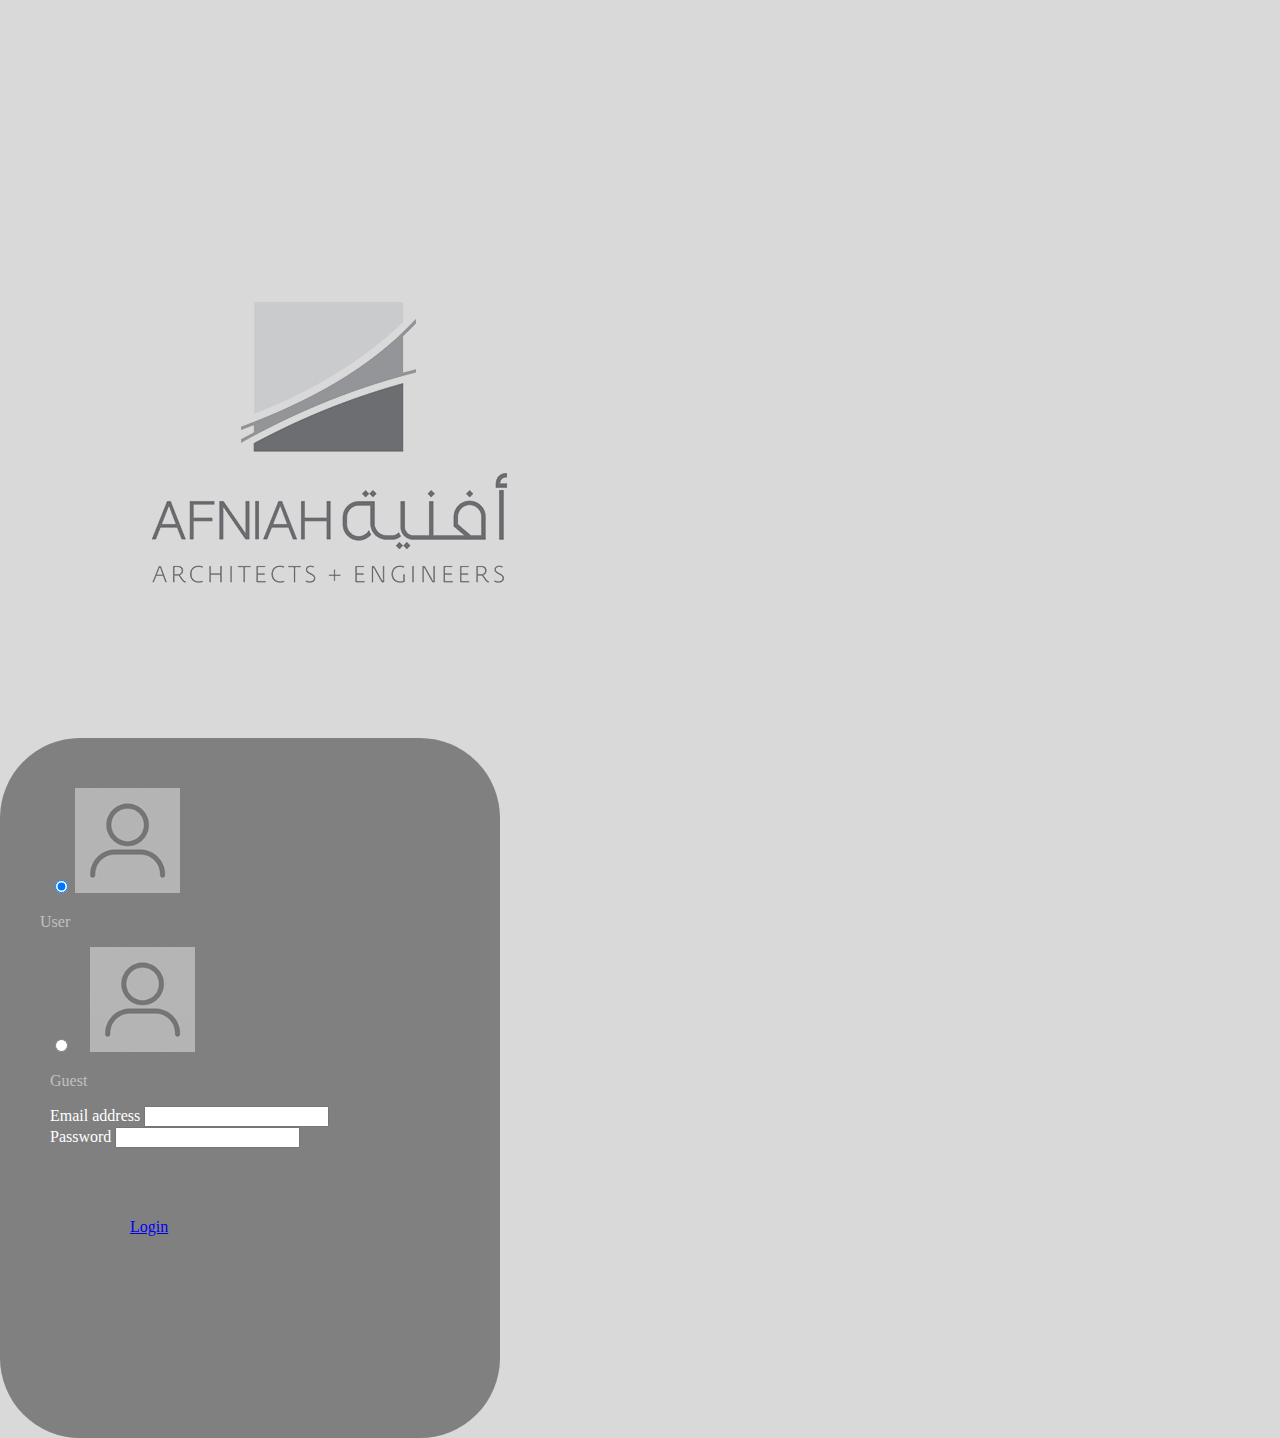
<file: index.html>
<!doctype html>
<html lang="en">
  <head>
    <!-- Required meta tags -->
    <meta charset="utf-8">
    <meta name="viewport" content="width=device-width, initial-scale=0.73">

    <!-- Bootstrap CSS -->
    <link href="https://cdn.jsdelivr.net/npm/bootstrap@5.0.2/dist/css/bootstrap.min.css" rel="stylesheet" integrity="sha384-EVSTQN3/azprG1Anm3QDgpJLIm9Nao0Yz1ztcQTwFspd3yD65VohhpuuCOmLASjC" crossorigin="anonymous">
    <link rel="stylesheet" href="login-style.css">
    <title>Afniah</title>
  </head>
<body>
  <div class="container align-content-center" >
    <div class="row justify-content-center">
      <div class="col">
        <img src="logo1.png" class="logoCol" alt="logo-image">
      </div>
      <div class="col myForm" id="myForm">
        <form>
          <input type="radio" class="btn-check" name="options" id="option1" autocomplete="off" checked onclick="onClickBtnOne()">
            <label class="btn btnOne" id="btnOne" for="option1">
              <img src="user button icon2.png" width="105px" alt="" style="margin-right: 15px;">
              <p style="color: white; margin-left: -10px;">User</p>
            </label>

            <input type="radio" class="btn-check" name="options" id="option2" autocomplete="off" onclick="onClickBtnTwo()">
            <label class="btn btnTwo" id="btnTwo" for="option2"op>
              <img src="user button icon2.png" width="105px" alt="" style="margin-left: 15px;"">
              <p style="color: white; margin-right: -20px;">Guest</p>
            </label>
          <div class="mb-3">
            <label for="exampleInputEmail1" class="form-label" style="color: white; margin-top: 40px;">Email address</label>
            <input type="email" class="form-control" id="exampleInputEmail1" aria-describedby="emailHelp">
          </div>
          <div class="mb-3">
            <label for="exampleInputPassword1" class="form-label" style="color: white;">Password</label>
            <input type="password" class="form-control" id="exampleInputPassword1">
          </div>
          <a type="submit" class="btn btn-outline-light px-5 py-2" style="float: left; margin-left: 80px; margin-top: 70px;" href="landingPage.html">Login</a>
        </form>
      </div>
    </div>
  </div>
  <script>
    let btnOne = document.getElementById("btnOne");
    let btnTwo = document.getElementById("btnTwo");

    function onClickBtnOne() {
      btnOne.style.opacity = 1;
      btnTwo.style.opacity = 0.5;
    }

    function onClickBtnTwo() {
      btnOne.style.opacity = 0.5;
      btnTwo.style.opacity = 1;
    }
  </script>
  <script src="https://cdn.jsdelivr.net/npm/bootstrap@5.0.2/dist/js/bootstrap.bundle.min.js" integrity="sha384-MrcW6ZMFYlzcLA8Nl+NtUVF0sA7MsXsP1UyJoMp4YLEuNSfAP+JcXn/tWtIaxVXM" crossorigin="anonymous"></script>
</body>
</html>
</file>
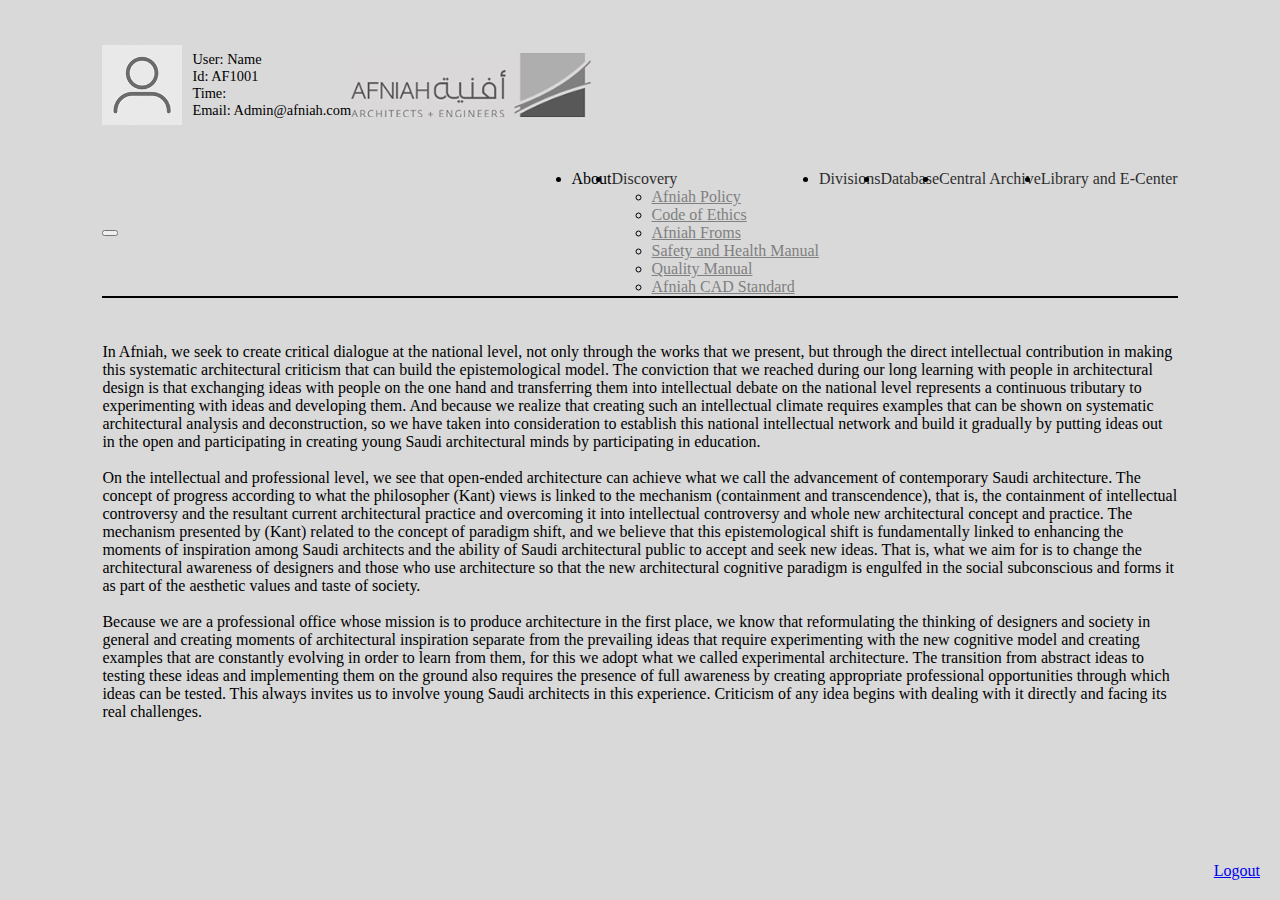
<file: landing-page.html>
<!doctype html>
<html lang="en">
  <head>
    <!-- Required meta tags -->
    <meta charset="utf-8">
    <meta name="viewport" content="width=device-width, initial-scale=0.73">

    <!-- Bootstrap CSS -->
    <link href="https://cdn.jsdelivr.net/npm/bootstrap@5.0.2/dist/css/bootstrap.min.css" rel="stylesheet" integrity="sha384-EVSTQN3/azprG1Anm3QDgpJLIm9Nao0Yz1ztcQTwFspd3yD65VohhpuuCOmLASjC" crossorigin="anonymous">
    <link rel="stylesheet" href="style.css">
    <title>Afniah</title>
  </head>
  <body>
    <header class="container-fluid justify-content-between headerhead">
      <div>
        <img class="user-image" src="user button icon2.png">
        <section id="user-data">
          <p>User: Name</p>
          <p>Id: AF1001</p>
          <p id="local-time">Time: </p>
          <p>Email: Admin@afniah.com</p>
        </section>
      </div>
      <img class="logo-image" src="logo.png">
    </header>
    <nav class="navbar navbar-expand-lg navbar-light bg-transparent">
      <div class="container-fluid firas">
        <button class="navbar-toggler border-0 myButton"  type="button" data-bs-toggle="collapse" data-bs-target="#navbarSupportedContent" aria-controls="navbarSupportedContent" aria-expanded="false" aria-label="Toggle navigation">
          <span class="navbar-toggler-icon"></span>
        </button>
        <div class="collapse navbar-collapse" id="navbarSupportedContent">
          <ul class="navbar-nav me-auto mb-2 mb-lg-0" id="navbar-nav">
            <li class="nav-item">
              <a class="nav-link active asem" aria-current="page" href="#"   onclick="onClickAbout()">About</a>
            </li>
            <li class="nav-item dropdown">
              <a class="nav-link marwa" href="#" id="navbarDropdown" role="button" data-bs-toggle="dropdown" aria-expanded="false"  onclick="onClickDiscovery()">Discovery</a>
              <ul class="dropdown-menu bg-transparent border-0" aria-labelledby="navbarDropdown">
                <li><a class="dropdown-item" href="#"  onclick="onClickAfniahPolicy()">Afniah Policy</a></li>
                <li><a class="dropdown-item" href="#" onclick="onClickCodeOfEthics()">Code of Ethics</a></li>
                <li><a class="dropdown-item" href="#" onclick="onClickAfniahForms()">Afniah Froms</a></li>
                <li><a class="dropdown-item" href="#" onclick="onClickSafetyAndHealthManual()">Safety and Health Manual</a></li>
                <li><a class="dropdown-item" href="#" onclick="onClickQualityManual()">Quality Manual</a></li>
                <li><a class="dropdown-item" href="#" onclick="onClickAfniahCDAStandard()">Afniah CAD Standard</a></li>
              </ul>
            </li>
            <li class="nav-item">
              <a class="nav-link marwa" href="#" onclick="onClickDivisions()">Divisions</a>
            </li>
            <li class="nav-item">
              <a class="nav-link marwa" href="#"  onclick="onClickDatabase()">Database</a>
            </li>
            <li class="nav-item">
              <a class="nav-link marwa" href="#"   onclick="onClickCentralArchive()">Central Archive</a>
            </li>
            <li class="nav-item mr-">
              <a class="nav-link marwa" href="#"    onclick="onClickLibraryAndECenter()">Library and E-Center</a>
            </li>
          </ul>
        </div>
      </div>
    </nav>
    <main class="container-fluid content">
      <section class="content-container">
        <div id="content-about">
          <h1 id="about-title">ABOUT</h1>
          <p>In Afniah, we seek to create critical dialogue at the national level, not only through the works that we present, but through the direct intellectual contribution in making this systematic architectural criticism that can build the epistemological model. The conviction that we reached during our long learning with people in architectural design is that exchanging ideas with people on the one hand and transferring them into intellectual debate on the national level represents a continuous tributary to experimenting with ideas and developing them. And because we realize that creating such an intellectual climate requires examples that can be shown on systematic architectural analysis and deconstruction, so we have taken into consideration to establish this national intellectual network and build it gradually by putting ideas out in the open and participating in creating young Saudi architectural minds by participating in education.</p>

          <p>On the intellectual and professional level, we see that open-ended architecture can achieve what we call the advancement of contemporary Saudi architecture. The concept of progress according to what the philosopher (Kant) views is linked to the mechanism (containment and transcendence), that is, the containment of intellectual controversy and the resultant current architectural practice and overcoming it into intellectual controversy and whole new architectural concept and practice. The mechanism presented by (Kant) related to the concept of paradigm shift, and we believe that this epistemological shift is fundamentally linked to enhancing the moments of inspiration among Saudi architects and the ability of Saudi architectural public to accept and seek new ideas. That is, what we aim for is to change the architectural awareness of designers and those who use architecture so that the new architectural cognitive paradigm is engulfed in the social subconscious and forms it as part of the aesthetic values ​​and taste of society.</p>

          <p>Because we are a professional office whose mission is to produce architecture in the first place, we know that reformulating the thinking of designers and society in general and creating moments of architectural inspiration separate from the prevailing ideas that require experimenting with the new cognitive model and creating examples that are constantly evolving in order to learn from them, for this we adopt what we called experimental architecture. The transition from abstract ideas to testing these ideas and implementing them on the ground also requires the presence of full awareness by creating appropriate professional opportunities through which ideas can be tested. This always invites us to involve young Saudi architects in this experience. Criticism of any idea begins with dealing with it directly and facing its real challenges.</p>
        </div>
        <div id="paragraph-bg">
          <div class="scroll-div">
            <div id="paragraph">
              text here
            </div>
          </div>
        </div>
        <div id="content-divisions"><h1>Divisions</h1></div>
        <div id="content-database"><h1>Database</h1></div>
        <div id="content-central-archive"><h1>Central Archive</h1></div>
        <div id="content-library-and-e-center">
          <h1>Coming Soon!</h1>
        </div>
      </section>
    </main>
    <footer class="footer mt-auto py-3">
      <div class="container foot">
        <a class="btn btn-outline-dark" href="index.html">Logout</a>
    </footer>
    <script src="https://cdn.jsdelivr.net/npm/bootstrap@5.0.2/dist/js/bootstrap.bundle.min.js" integrity="sha384-MrcW6ZMFYlzcLA8Nl+NtUVF0sA7MsXsP1UyJoMp4YLEuNSfAP+JcXn/tWtIaxVXM" crossorigin="anonymous"></script>
    <script src="script.js"></script>
  </body>
</html>
</file>
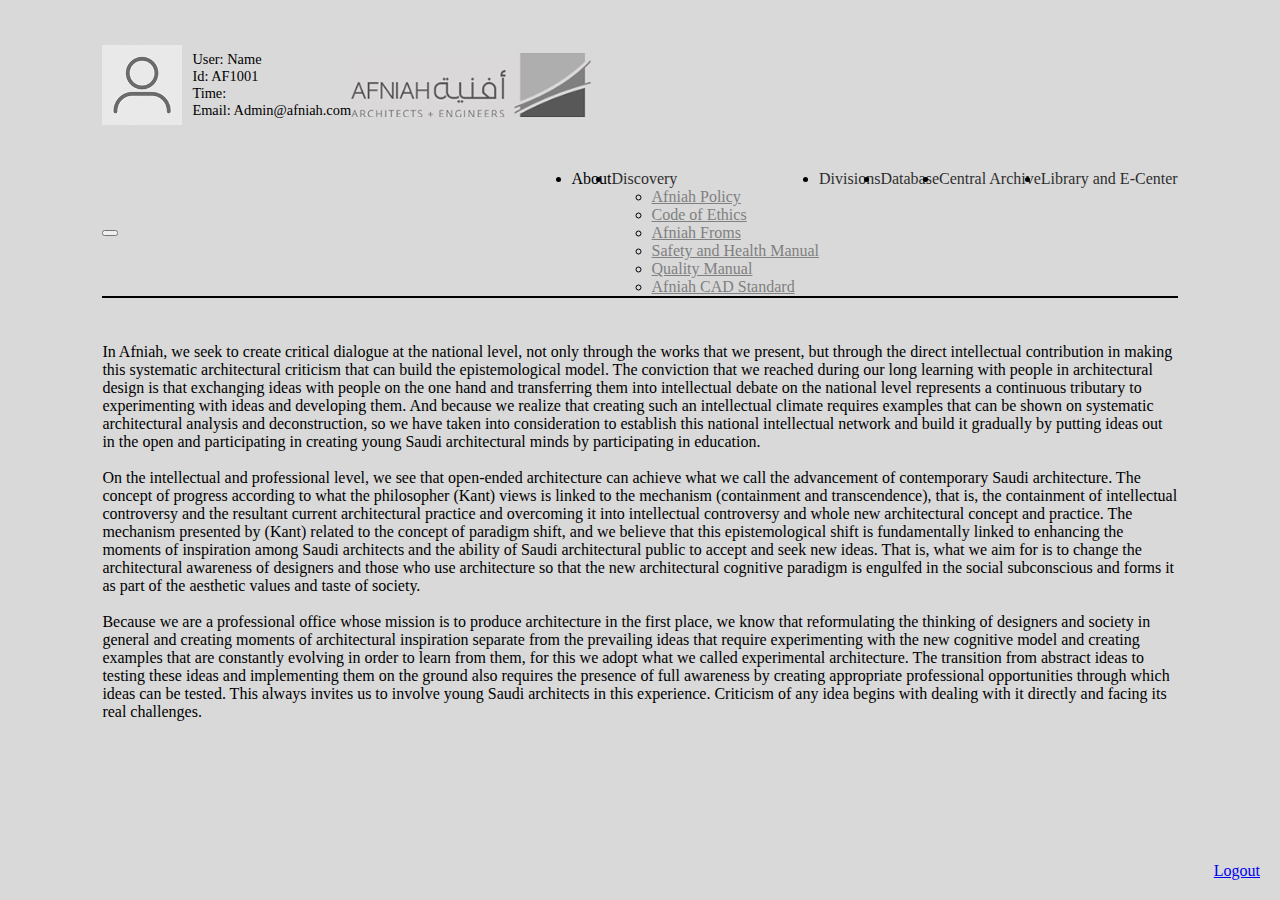
<file: landingPage.html>
<!doctype html>
<html lang="en">
  <head>
    <!-- Required meta tags -->
    <meta charset="utf-8">
    <meta name="viewport" content="width=device-width, initial-scale=0.73">

    <!-- Bootstrap CSS -->
    <link href="https://cdn.jsdelivr.net/npm/bootstrap@5.0.2/dist/css/bootstrap.min.css" rel="stylesheet" integrity="sha384-EVSTQN3/azprG1Anm3QDgpJLIm9Nao0Yz1ztcQTwFspd3yD65VohhpuuCOmLASjC" crossorigin="anonymous">
    <link rel="stylesheet" href="style.css">
    <title>Afniah</title>
  </head>
  <body>
    <div id="preloader"></div>
    <header class="container-fluid justify-content-between headerhead">
      <div>
        <img class="user-image" src="user button icon2.png">
        <section id="user-data">
          <p>User: Name</p>
          <p>Id: AF1001</p>
          <p id="local-time">Time: </p>
          <p>Email: Admin@afniah.com</p>
        </section>
      </div>
      <img class="logo-image" src="logo.png">
    </header>
    <nav class="navbar navbar-expand-lg navbar-light bg-transparent">
      <div class="container-fluid firas">
        <button class="navbar-toggler border-0 myButton"  type="button" data-bs-toggle="collapse" data-bs-target="#navbarSupportedContent" aria-controls="navbarSupportedContent" aria-expanded="false" aria-label="Toggle navigation">
          <span class="navbar-toggler-icon"></span>
        </button>
        <div class="collapse navbar-collapse" id="navbarSupportedContent">
          <ul class="navbar-nav me-auto mb-2 mb-lg-0" id="navbar-nav">
            <li class="nav-item">
              <a class="nav-link active asem" aria-current="page" href="#"   onclick="onClickAbout()">About</a>
            </li>
            <li class="nav-item dropdown">
              <a class="nav-link marwa" href="#" id="navbarDropdown" role="button" data-bs-toggle="dropdown" aria-expanded="false"  onclick="onClickDiscovery()">Discovery</a>
              <ul class="dropdown-menu bg-transparent border-0" aria-labelledby="navbarDropdown">
                <li><a class="dropdown-item" href="#"  onclick="onClickAfniahPolicy()">Afniah Policy</a></li>
                <li><a class="dropdown-item" href="#" onclick="onClickCodeOfEthics()">Code of Ethics</a></li>
                <li><a class="dropdown-item" href="#" onclick="onClickAfniahForms()">Afniah Froms</a></li>
                <li><a class="dropdown-item" href="#" onclick="onClickSafetyAndHealthManual()">Safety and Health Manual</a></li>
                <li><a class="dropdown-item" href="#" onclick="onClickQualityManual()">Quality Manual</a></li>
                <li><a class="dropdown-item" href="#" onclick="onClickAfniahCDAStandard()">Afniah CAD Standard</a></li>
              </ul>
            </li>
            <li class="nav-item">
              <a class="nav-link marwa" href="#" onclick="onClickDivisions()">Divisions</a>
            </li>
            <li class="nav-item">
              <a class="nav-link marwa" href="#"  onclick="onClickDatabase()">Database</a>
            </li>
            <li class="nav-item">
              <a class="nav-link marwa" href="#"   onclick="onClickCentralArchive()">Central Archive</a>
            </li>
            <li class="nav-item mr-">
              <a class="nav-link marwa" href="#"    onclick="onClickLibraryAndECenter()">Library and E-Center</a>
            </li>
          </ul>
        </div>
      </div>
    </nav>
    <main class="container-fluid content">
      <section class="content-container">
        <div id="content-about">
          <h1 id="about-title">ABOUT</h1>
          <p>In Afniah, we seek to create critical dialogue at the national level, not only through the works that we present, but through the direct intellectual contribution in making this systematic architectural criticism that can build the epistemological model. The conviction that we reached during our long learning with people in architectural design is that exchanging ideas with people on the one hand and transferring them into intellectual debate on the national level represents a continuous tributary to experimenting with ideas and developing them. And because we realize that creating such an intellectual climate requires examples that can be shown on systematic architectural analysis and deconstruction, so we have taken into consideration to establish this national intellectual network and build it gradually by putting ideas out in the open and participating in creating young Saudi architectural minds by participating in education.</p>

          <p>On the intellectual and professional level, we see that open-ended architecture can achieve what we call the advancement of contemporary Saudi architecture. The concept of progress according to what the philosopher (Kant) views is linked to the mechanism (containment and transcendence), that is, the containment of intellectual controversy and the resultant current architectural practice and overcoming it into intellectual controversy and whole new architectural concept and practice. The mechanism presented by (Kant) related to the concept of paradigm shift, and we believe that this epistemological shift is fundamentally linked to enhancing the moments of inspiration among Saudi architects and the ability of Saudi architectural public to accept and seek new ideas. That is, what we aim for is to change the architectural awareness of designers and those who use architecture so that the new architectural cognitive paradigm is engulfed in the social subconscious and forms it as part of the aesthetic values ​​and taste of society.</p>

          <p>Because we are a professional office whose mission is to produce architecture in the first place, we know that reformulating the thinking of designers and society in general and creating moments of architectural inspiration separate from the prevailing ideas that require experimenting with the new cognitive model and creating examples that are constantly evolving in order to learn from them, for this we adopt what we called experimental architecture. The transition from abstract ideas to testing these ideas and implementing them on the ground also requires the presence of full awareness by creating appropriate professional opportunities through which ideas can be tested. This always invites us to involve young Saudi architects in this experience. Criticism of any idea begins with dealing with it directly and facing its real challenges.</p>
        </div>
        <div id="paragraph-bg">
          <div class="scroll-div">
            <div id="paragraph">
              text here
            </div>
          </div>
        </div>
        <div id="content-divisions"><h1>Divisions</h1></div>
        <div id="content-database"><h1>Database</h1></div>
        <div id="content-central-archive"><h1>Central Archive</h1></div>
        <div id="content-library-and-e-center">
          <h1>Coming Soon!</h1>
        </div>
        <iframe width="560" height="315" src="https://www.youtube.com/embed/Yf5d_Zx3AaI" title="YouTube video player" frameborder="0" allow="accelerometer; autoplay; clipboard-write; encrypted-media; gyroscope; picture-in-picture; web-share" allowfullscreen></iframe>
        <iframe width="560" height="315" src="https://www.youtube.com/embed/Yf5d_Zx3AaI" title="YouTube video player" frameborder="0" allow="accelerometer; autoplay; clipboard-write; encrypted-media; gyroscope; picture-in-picture; web-share" allowfullscreen></iframe>
        <iframe width="560" height="315" src="https://www.youtube.com/embed/Yf5d_Zx3AaI" title="YouTube video player" frameborder="0" allow="accelerometer; autoplay; clipboard-write; encrypted-media; gyroscope; picture-in-picture; web-share" allowfullscreen></iframe>
        <iframe width="560" height="315" src="https://www.youtube.com/embed/Yf5d_Zx3AaI" title="YouTube video player" frameborder="0" allow="accelerometer; autoplay; clipboard-write; encrypted-media; gyroscope; picture-in-picture; web-share" allowfullscreen></iframe>
        <iframe width="560" height="315" src="https://www.youtube.com/embed/Yf5d_Zx3AaI" title="YouTube video player" frameborder="0" allow="accelerometer; autoplay; clipboard-write; encrypted-media; gyroscope; picture-in-picture; web-share" allowfullscreen></iframe>
        <iframe width="560" height="315" src="https://www.youtube.com/embed/Yf5d_Zx3AaI" title="YouTube video player" frameborder="0" allow="accelerometer; autoplay; clipboard-write; encrypted-media; gyroscope; picture-in-picture; web-share" allowfullscreen></iframe>
      </section>
    </main>
    <footer class="footer mt-auto py-3">
      <div class="container foot">
        <a class="btn btn-outline-dark" href="index.html">Logout</a>
    </footer>
    <script src="https://cdn.jsdelivr.net/npm/bootstrap@5.0.2/dist/js/bootstrap.bundle.min.js" integrity="sha384-MrcW6ZMFYlzcLA8Nl+NtUVF0sA7MsXsP1UyJoMp4YLEuNSfAP+JcXn/tWtIaxVXM" crossorigin="anonymous"></script>
    <script src="script.js"></script>

    <script>
      let loader = document.getElementById("preloader");
      window.addEventListener("load", function(){
        loader.style.display = "none";
      });
    </script>
  </body>
</html>
</file>
<file: login-style.css>
body {
  background-color: #d9d9d9;
  margin: 0;
  padding: 0;
  box-sizing: border-box;
  min-height: 100vh;
  display: flex;
  flex-direction: column;
}

.form {
  padding: 50px;
}

.nav-item {
  list-style-type: none;
}

.btnOne {
  opacity: 0.5;
}

.btnTwo {
  opacity: 0.5;
}

.logoCol{
  margin-top: 300px;
  margin-left: 150px;
}

form {
  width: 400px;
  height: 600px;
  background-color: gray;
  padding: 50px;
  border-radius: 80px;
}

.myForm {
  margin-top: 150px;
}

@media (max-width: 720px) {
  .logoCol{
    width: 150px;
    margin-top: 50px;
    margin-left: 170px;
  }
  form {
    width: 400px;
    height: 600px;
    background-color: gray;
    padding: 50px;
    border-radius: 80px;
  }
  .myForm {
    margin-top: 50px;
    margin-left: 40px;
  }
}
</file>
<file: style.css>
body {
  background-color: #d9d9d9;
  margin: 0;
  padding: 0;
  box-sizing: border-box;
  min-height: 100vh;
  display: flex;
  flex-direction: column;
}

p {
  margin: 0;
}

header {
  display: flex;
  flex-direction: row;
  align-items: center;
  padding: 5vh 0;
}

.user-image {
  width: 80px;
}

.logo-image {
  width: 240px;
}

header div {
  display: flex;
  flex-direction: row;
  align-items: center;
}

header section {
  font-size: 0.9rem;
  padding-left: 10px;
}

@media (max-width: 720px) {
  header section {
    font-size: 0.7rem;
    margin-right: 50px;
  }
}

.dropdown-item {
  color: gray;
  background-color: transparent;
}

.dropdown-item:hover {
  color: black;
  background-color: transparent;
}

.headerhead {
  padding: 5vh 8vw;
}

.firas {
  margin: 0 8vw;
}


@media (max-width: 720px) {
  .headerhead {
  padding: 3vh 3vw;
  }
}

.ahmad {
  display: flex;
  align-items: center;
  justify-content: space-between;
}

.firas {
  display: flex;
  border-bottom: 2px solid black;
  align-items: center;
  justify-content: space-between;
}

@media (max-width: 992px) {
  .firas{
    border-bottom: none;
    margin: 0;
  }
}

.navbar-nav,
.mr-auto {
flex: 1;
margin: auto !important;
display: flex;
justify-content: space-between;
}

.marwa {
  text-decoration: none;
  color: black;
  font-weight: 400;
  opacity: 0.8;
}

.asem {
  text-decoration: none;
  color: black;
  font-weight: 500;
  opacity: 1;
}

.content {
  padding: 5vh 8vw;
  height: 100%;
  margin-bottom: auto;
}

#content-about {
  display: flex;
  flex-direction: column;
  gap: 2vh;
  
}

#content-about h1 {
  display: none;
}

@media (max-width: 720px) {
  #content-about {
    text-align: center;
    gap: 4vh;
  }
  #content-about h1 {
    display: block;
    padding-bottom: 25px;
    font-weight: 700;
  }
}

#content-container #content-about, #content-discovery, #content-divisions, #content-database, #content-central-archive, #content-library-and-e-center {
  display: none;
}

#paragraph-bg {
  background-color: white;
  width: 45vw;
  float: right;
  margin-right: 50px;
  padding: 1.5vw;
  border-radius: 15px;
  display: none;
}

.scroll-div {
  width: 42vw;
  background-color: white;
  height: 55vh;
  overflow: hidden;
  overflow-y: scroll;
}

#paragraph {
  font-family: 'Roboto', Arial;
  font-size: 1.13vw;
  padding: 2vw;
  background-color: white;
  line-height: 30px;
}

@media (max-width: 720px) {
  #paragraph-bg {
    background-color: white;
    width: 80vw;
    height: 40vh;
    float: none;
    margin-left: 1vw;
    padding-top: 35px;
    border-radius: 15px;
    display: none;
  }
  .scroll-div {
    width: 100%;
    height: 34vh;
    background-color: white;
    overflow: hidden;
    overflow-y: scroll;
  }


  #paragraph {
    font-family: 'Roboto', Arial;
    font-size: 3vw;
    padding: 2vw;
    background-color: rgb(252, 252, 252);
    line-height: 30px;
  }
}

.btn {
  float: right;
}

.foot {
  float: right;
}

.footer {
  padding: 20px 20px;
}

iframe{
  display: none;
}


#preloader {
  background: white url(https://upload.wikimedia.org/wikipedia/commons/b/b1/Loading_icon.gif?20151024034921) no-repeat center;
  background-size: 20%;
  height: 100vh;
  width: 100%;
  position: fixed;
  z-index: 100;
}
</file>
